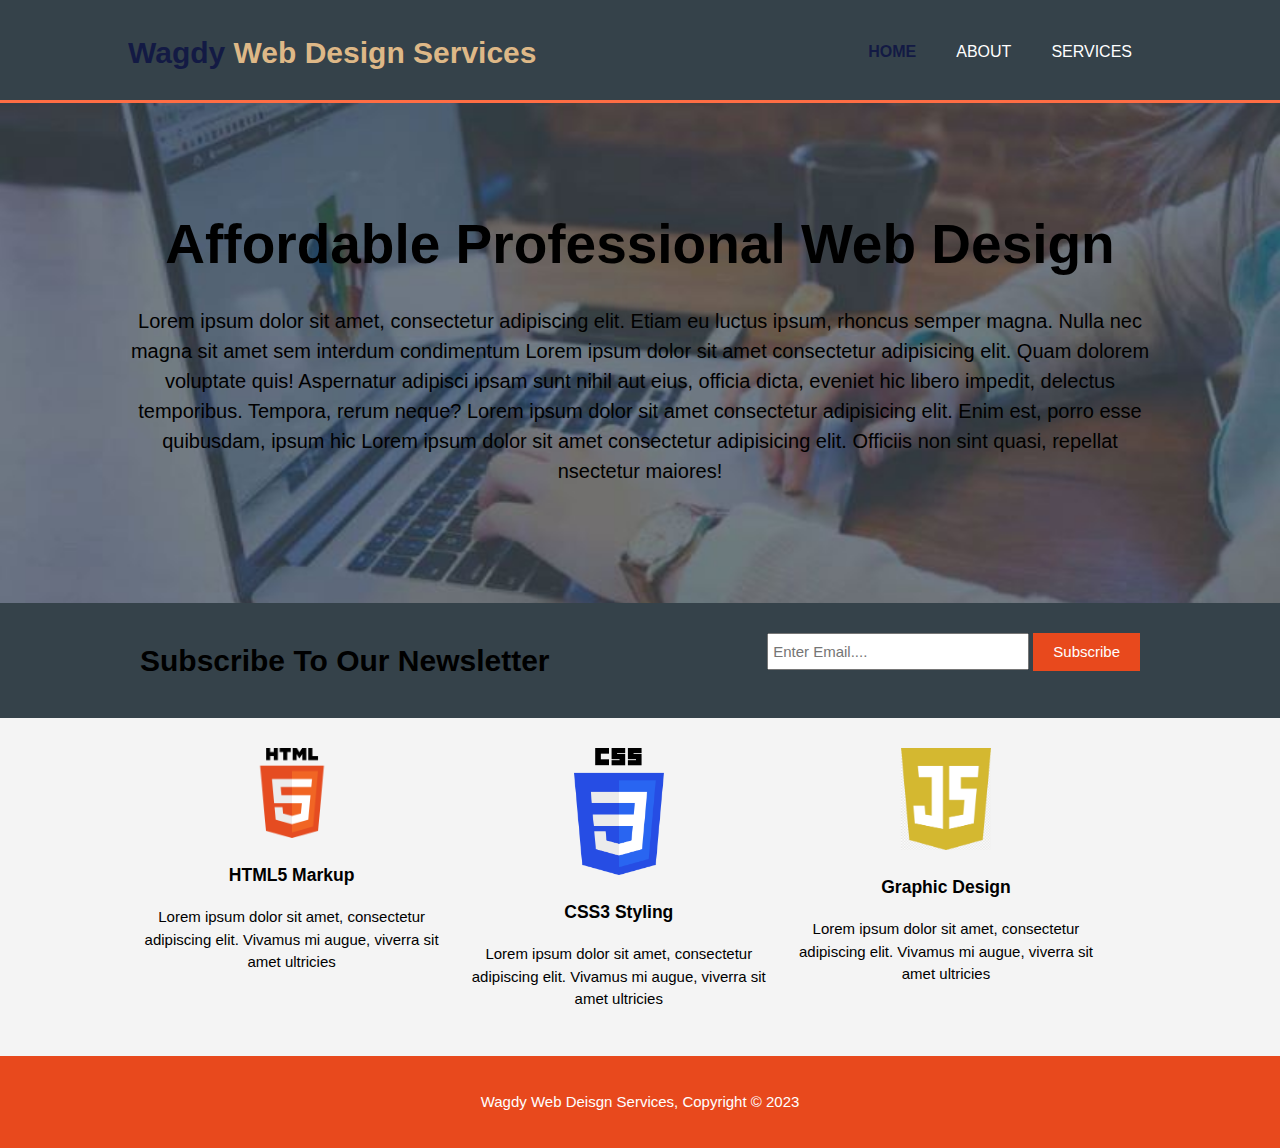
<file: index.html>
<!DOCTYPE html>
<html>
  <html lang="en">

    <head>
      <meta charset="utf-8">
      <meta name="description" content="Affordable and professional web design">
      <meta name="keywords" content="web design, affordable web design, professional web design">
      <meta name="author" content="Brad Traversy">
      <title>Wagdy Web Deisgn Services | Welcome</title>
      <link rel="stylesheet" href="./css/style.css">
      <link rel="stylesheet" href="./css/normalize.css">
      <link rel="icon" href="imgs/favicon.jpg">
    </head>

    <body>
      <header>
        <div class="container">
          <div id="branding">
            <h1><span class="highlight">Wagdy</span> Web Design Services</h1>
          </div>
          <nav>
            <ul>
              <li class="current"><a href="index.html">Home</a></li>
              <li><a href="about.html">About</a></li>
              <li><a href="services.html">Services</a></li>
            </ul>
          </nav>
        </div>
      </header>

      <section id="showcase">
        <div class="container">
          <h1> Affordable Professional Web Design</h1>
          <p>Lorem ipsum dolor sit amet, consectetur adipiscing elit. Etiam eu luctus ipsum, rhoncus semper magna. Nulla
            nec
            magna sit amet sem interdum condimentum Lorem ipsum dolor sit amet consectetur adipisicing elit. Quam
            dolorem
            voluptate quis! Aspernatur adipisci ipsam sunt nihil aut eius, officia dicta, eveniet hic libero impedit,
            delectus temporibus. Tempora, rerum neque? Lorem ipsum dolor sit amet consectetur adipisicing elit. Enim
            est,
            porro esse quibusdam, ipsum hic Lorem ipsum dolor sit amet consectetur adipisicing elit. Officiis non sint
            quasi, repellat nsectetur maiores!</p>
        </div>
      </section>

      <section id="newsletter">
        <div class="container">
          <h1>Subscribe To Our Newsletter</h1>
          <form>
            <input type="email" placeholder="Enter Email...." required>
            <button type="submit" class="button_1">Subscribe</button>
          </form>
        </div>
      </section>

      <section id="boxes">
        <div class="container">
          <div class="box">
            <img src="./imgs/HTML5_logo.png">
            <h3>HTML5 Markup</h3>
            <p>Lorem ipsum dolor sit amet, consectetur adipiscing elit. Vivamus mi augue, viverra sit amet ultricies</p>
          </div>
          <div class="box">
            <img src="./imgs/CSS3_logo.png">
            <h3>CSS3 Styling</h3>
            <p>Lorem ipsum dolor sit amet, consectetur adipiscing elit. Vivamus mi augue, viverra sit amet ultricies</p>
          </div>
          <div class="box">
            <img src="./imgs/JS-logo.png">
            <h3>Graphic Design</h3>
            <p>Lorem ipsum dolor sit amet, consectetur adipiscing elit. Vivamus mi augue, viverra sit amet ultricies</p>
          </div>
        </div>
      </section>

      <footer>
        <p>Wagdy Web Deisgn Services, Copyright &copy; 2023</p>
      </footer>
    </body>

  </html>
</file>
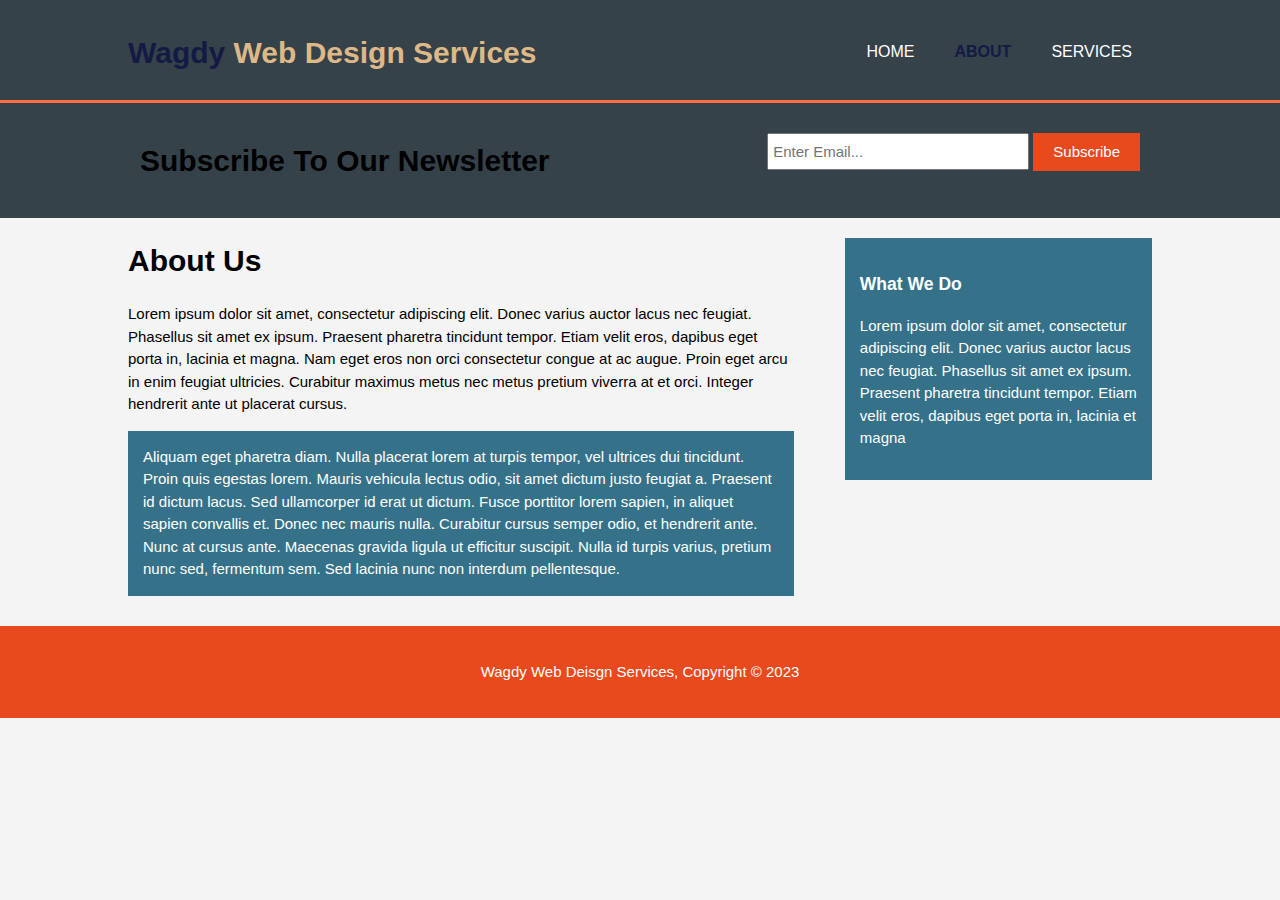
<file: about.html>
<!DOCTYPE html>
<html>

<head>
  <meta charset="utf-8">
  <meta name="description" content="Affordable and professional web design">
  <meta name="keywords" content="web design, affordable web design, professional web design">
  <meta name="author" content="Brad Traversy">
  <title>Wagdy Web Deisgn Services | About</title>
  <link rel="stylesheet" href="./css/style.css">
  <link rel="stylesheet" href="./css/normalize.css">
  <link rel="icon" href="img/favicon.png">
</head>

<body>
  <header>
    <div class="container">
      <div id="branding">
        <h1><span class="highlight">Wagdy</span> Web Design Services</h1>
      </div>
      <nav>
        <ul>
          <li><a href="index.html">Home</a></li>
          <li class="current"><a href="about.html">About</a></li>
          <li><a href="services.html">Services</a></li>
        </ul>
      </nav>
    </div>
  </header>

  <section id="newsletter">
    <div class="container">
      <h1>Subscribe To Our Newsletter</h1>
      <form>
        <input type="email" placeholder="Enter Email..." required>
        <button type="submit" class="button_1">Subscribe</button>
      </form>
    </div>
  </section>

  <section id="main">
    <div class="container">
      <article id="main-col">
        <h1 class="page-title">About Us</h1>
        <p>
          Lorem ipsum dolor sit amet, consectetur adipiscing elit. Donec varius auctor lacus nec feugiat. Phasellus sit
          amet ex ipsum. Praesent pharetra tincidunt tempor. Etiam velit eros, dapibus eget porta in, lacinia et magna.
          Nam eget eros non orci consectetur congue at ac augue. Proin eget arcu in enim feugiat ultricies. Curabitur
          maximus metus nec metus pretium viverra at et orci. Integer hendrerit ante ut placerat cursus.
        </p>
        <p class="dark">
          Aliquam eget pharetra diam. Nulla placerat lorem at turpis tempor, vel ultrices dui tincidunt. Proin quis
          egestas lorem. Mauris vehicula lectus odio, sit amet dictum justo feugiat a. Praesent id dictum lacus. Sed
          ullamcorper id erat ut dictum. Fusce porttitor lorem sapien, in aliquet sapien convallis et. Donec nec mauris
          nulla. Curabitur cursus semper odio, et hendrerit ante. Nunc at cursus ante. Maecenas gravida ligula ut
          efficitur suscipit. Nulla id turpis varius, pretium nunc sed, fermentum sem. Sed lacinia nunc non interdum
          pellentesque.
        </p>
      </article>

      <aside id="sidebar">
        <div class="dark">
          <h3>What We Do</h3>
          <p>Lorem ipsum dolor sit amet, consectetur adipiscing elit. Donec varius auctor lacus nec feugiat. Phasellus
            sit amet ex ipsum. Praesent pharetra tincidunt tempor. Etiam velit eros, dapibus eget porta in, lacinia et
            magna</p>
        </div>
      </aside>
    </div>
  </section>

  <footer>
    <p>Wagdy Web Deisgn Services, Copyright &copy; 2023</p>
  </footer>
</body>

</html>
</file>
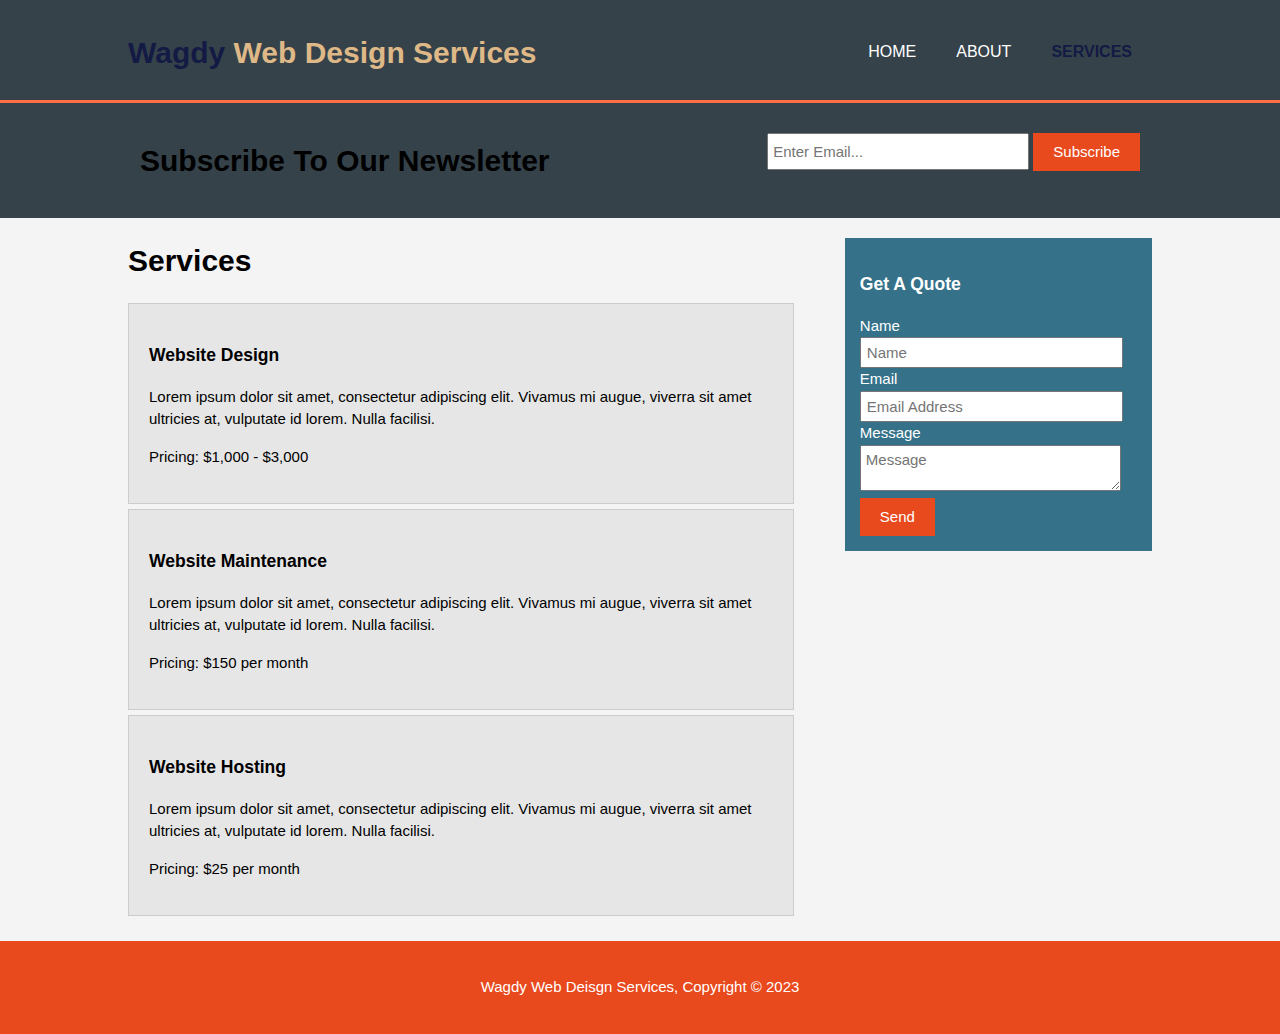
<file: services.html>
<!DOCTYPE html>
<html>

<head>
  <meta charset="utf-8">
  <meta name="description" content="Affordable and professional web design">
  <meta name="keywords" content="web design, affordable web design, professional web design">
  <meta name="author" content="Brad Traversy">
  <title>Wagdy Web Deisgn Services | Welcome</title>
  <link rel="stylesheet" href="./css/style.css">
  <link rel="stylesheet" href="./css/normalize.css">
  <link rel="icon" href="img/favicon.png">
</head>

<body>
  <header>
    <div class="container">
      <div id="branding">
        <h1><span class="highlight">Wagdy</span> Web Design Services</h1>
      </div>
      <nav>
        <ul>
          <li><a href="index.html">Home</a></li>
          <li><a href="about.html">About</a></li>
          <li class="current"><a href="services.html">Services</a></li>
        </ul>
      </nav>
    </div>
  </header>

  <section id="newsletter">
    <div class="container">
      <h1>Subscribe To Our Newsletter</h1>
      <form>
        <input type="email" placeholder="Enter Email..." required>
        <button type="submit" class="button_1">Subscribe</button>
      </form>
    </div>
  </section>

  <section id="main">
    <div class="container">
      <article id="main-col">
        <h1 class="page-title">Services</h1>
        <ul id="services">
          <li>
            <h3>Website Design</h3>
            <p>Lorem ipsum dolor sit amet, consectetur adipiscing elit. Vivamus mi augue, viverra sit amet ultricies at,
              vulputate id lorem. Nulla facilisi.</p>
            <p>Pricing: $1,000 - $3,000</p>
          </li>
          <li>
            <h3>Website Maintenance</h3>
            <p>Lorem ipsum dolor sit amet, consectetur adipiscing elit. Vivamus mi augue, viverra sit amet ultricies at,
              vulputate id lorem. Nulla facilisi.</p>
            <p>Pricing: $150 per month</p>
          </li>
          <li>
            <h3>Website Hosting</h3>
            <p>Lorem ipsum dolor sit amet, consectetur adipiscing elit. Vivamus mi augue, viverra sit amet ultricies at,
              vulputate id lorem. Nulla facilisi.</p>
            <p>Pricing: $25 per month</p>
          </li>
        </ul>
      </article>

      <aside id="sidebar">
        <div class="dark">
          <h3>Get A Quote</h3>
          <form class="quote">
            <div>
              <label>Name</label><br>
              <input type="text" placeholder="Name">
            </div>
            <div>
              <label>Email</label><br>
              <input type="email" placeholder="Email Address">
            </div>
            <div>
              <label>Message</label><br>
              <textarea placeholder="Message"></textarea>
            </div>
            <button class="button_1" type="submit">Send</button>
          </form>
        </div>
      </aside>
    </div>
  </section>

  <footer>
    <p>Wagdy Web Deisgn Services, Copyright &copy; 2023</p>
  </footer>
</body>

</html>
</file>
<file: css/style.css>
body{
  font: 15px/1.5 Arial, Helvetica,sans-serif;
  padding:0;
  margin:0;
  background-color:#f4f4f4;
}

/* Global */
.container{
  width:80%;
  margin:auto;
  overflow:hidden;
  color: #000000;
}

ul{
  margin:0;
  padding:0;
}

.button_1{
  height:38px;
  background:#e8491d;
  border:0;
  padding-left: 20px;
  padding-right:20px;
  color:#ffffff;
}

.dark{
  padding:15px;
  background:#35728a;
  color:#ffffff;
  margin-top:10px;
  margin-bottom:10px;
}

/* Header **/
header{
  background:#35424a;
  color:#ffffff;
  padding-top:30px;
  min-height:70px;
  border-bottom:#ff6d44 3px solid;
}

header a{
  color:#ffffff;
  text-decoration:none;
  text-transform: uppercase;
  font-size:16px;
}

header li{
  float:left;
  display:inline;
  padding: 0 20px 0 20px;
}

header #branding{
  float:left;
  color: burlywood;
}

header #branding h1{
  margin:0;
}

header nav{
  float:right;
  margin-top:10px;
}

header .highlight, header .current a{
  color:rgb(19, 26, 68);
  font-weight:bold;
}

header a:hover{
  color:#cccccc;
  font-weight:bold;
}

/* Showcase */
#showcase{
  min-height :500px;
  background:url('../imgs/showcase.jpg') no-repeat;
  background-position: left;
  background-size: cover;
  text-align:center;
  color:#ffffff;
}

#showcase h1{
  margin-top:100px;
  font-size:55px;
  margin-bottom:10px;
}

#showcase p{
  font-size:20px;
}

/* Newsletter */
#newsletter{
  padding:15px;
  color:#ffffff;
  background:#35424a
}

#newsletter h1{
  float:left;
}

#newsletter form {
  float:right;
  margin-top:15px;
}

#newsletter input[type="email"]{
  padding:4px;
  height:25px;
  width:250px;
}

/* Boxes */
#boxes{
  margin-top:20px;
}

#boxes .box{
  float:left;
  text-align: center;
  width:30%;
  padding:10px;
}

#boxes .box img{
  width:90px;
}

/* Sidebar */
aside#sidebar{
  float:right;
  width:30%;
  margin-top:10px;
}

aside#sidebar .quote input, aside#sidebar .quote textarea{
  width:90%;
  padding:5px;
}

/* Main-col */
article#main-col{
  float:left;
  width:65%;
}

/* Services */
ul#services li{
  list-style: none;
  padding:20px;
  border: #cccccc solid 1px;
  margin-bottom:5px;
  background:#e6e6e6;
}

footer{
  padding:20px;
  margin-top:20px;
  color:#ffffff;
  background-color:#e8491d;
  text-align: center;
}

/* Media Queries */
@media(max-width: 768px){
  header #branding,
  header nav,
  header nav li,
  #newsletter h1,
  #newsletter form,
  #boxes .box,
  article#main-col,
  aside#sidebar{
    float:none;
    text-align:center;
    width:100%;
  }

  header{
    padding-bottom:20px;
  }

  #showcase h1{
    margin-top:40px;
  }

  #newsletter button, .quote button{
    display:block;
    width:100%;
  }

  #newsletter form input[type="email"], .quote input, .quote textarea{
    width:100%;
    margin-bottom:5px;
  }
}
</file>
